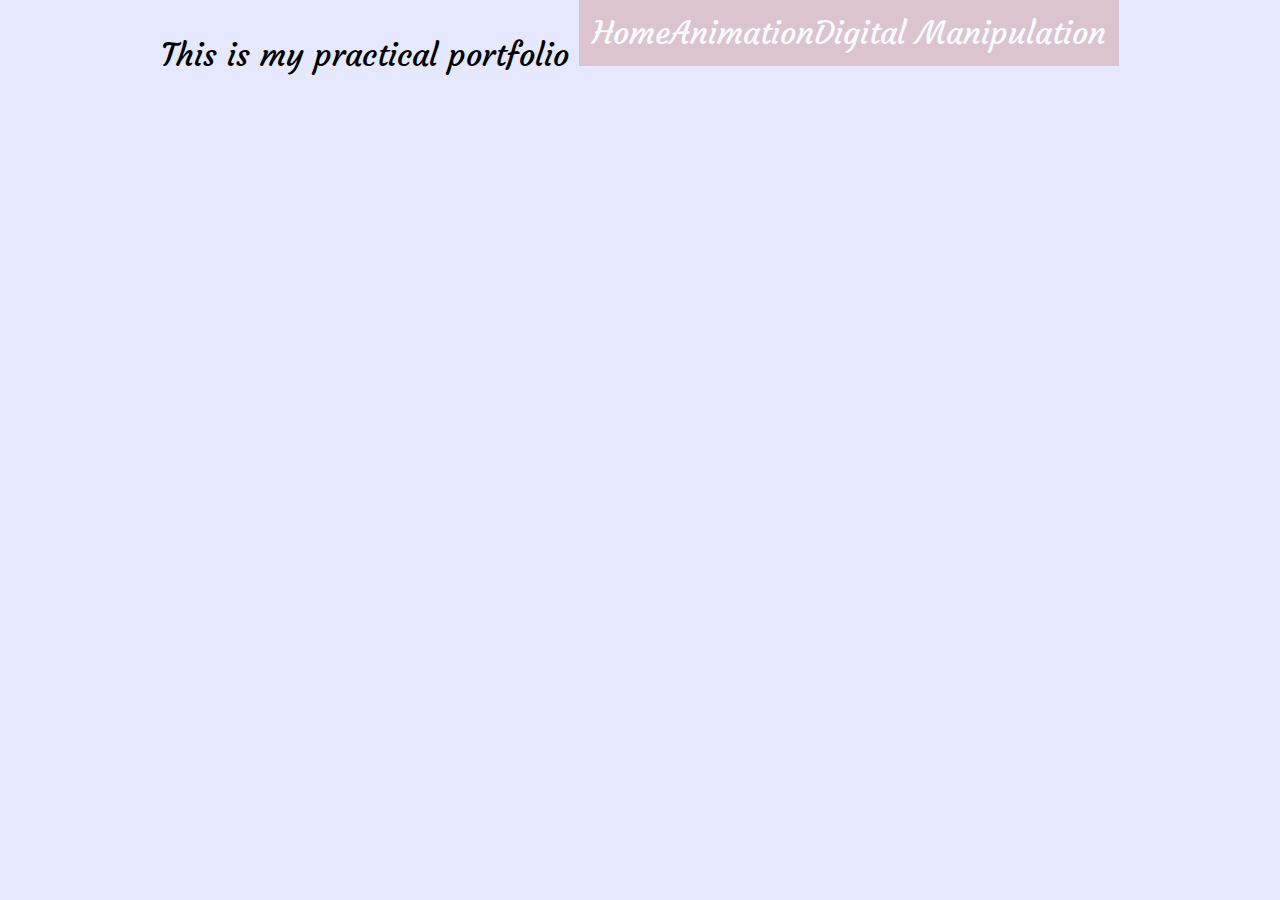
<file: digitalmanipulation.html>
<!doctype html>
<html>

   <head>
      <title> My Digital Portfolio </title>
      <link rel="stylesheet" href="style.css">
      <link href="https://fonts.googleapis.com/css?family=Courgette&display=swap" rel="stylesheet">
   </head>

    <body>
    
    This is my practical portfolio
        
 <ul> 
    <li> <a class="active" href="index.html">Home</a></li>
    <li> <a href="animation.html">Animation</a></li>
    <li> <a href="#digitalmanipulation.html">Digital Manipulation</a></li>
    </ul>
    </body>

</html>
</file>
<file: style.css>
* {
    margin: 0 auto;
    text-align: center;
}




html {
    background-color: #E5E8FF;
    color: black;

    font-size: 2em;
    font-family: 'Farro', sans-serif;
    font-family: 'Cinzel', serif;
    font-family: 'Courgette', cursive;

}

.title {
    padding: 2%;
    background-color: #E5E8FF;
    color: black;
    width: 100%;

}

img {
    padding: 2%;
    background-color: #DBC3D0;
    color: black;
}

img {
    height: 40vh;
}

.text {
    padding: 2%;
    padding: #DBC3D0;
    background-color: #DBC3D0;
    color: black;
}



ul {
    display: inline-block;
    list-style-type: none;
    padding: 1%;
    overflow: hidden;
    background-color: #DBC3D0;
}

li {
    float: left;
}

li a {
    display: inline-block;
    color: #FAFAFF;
    text-align: center;
    padding 14px 16px;
    text-decoration: none;
}

li a:hover {
    background-color: #E4D9FF;
}
nav{
    width 100vw;
    background-color:#DBC3D0;
}
</file>
